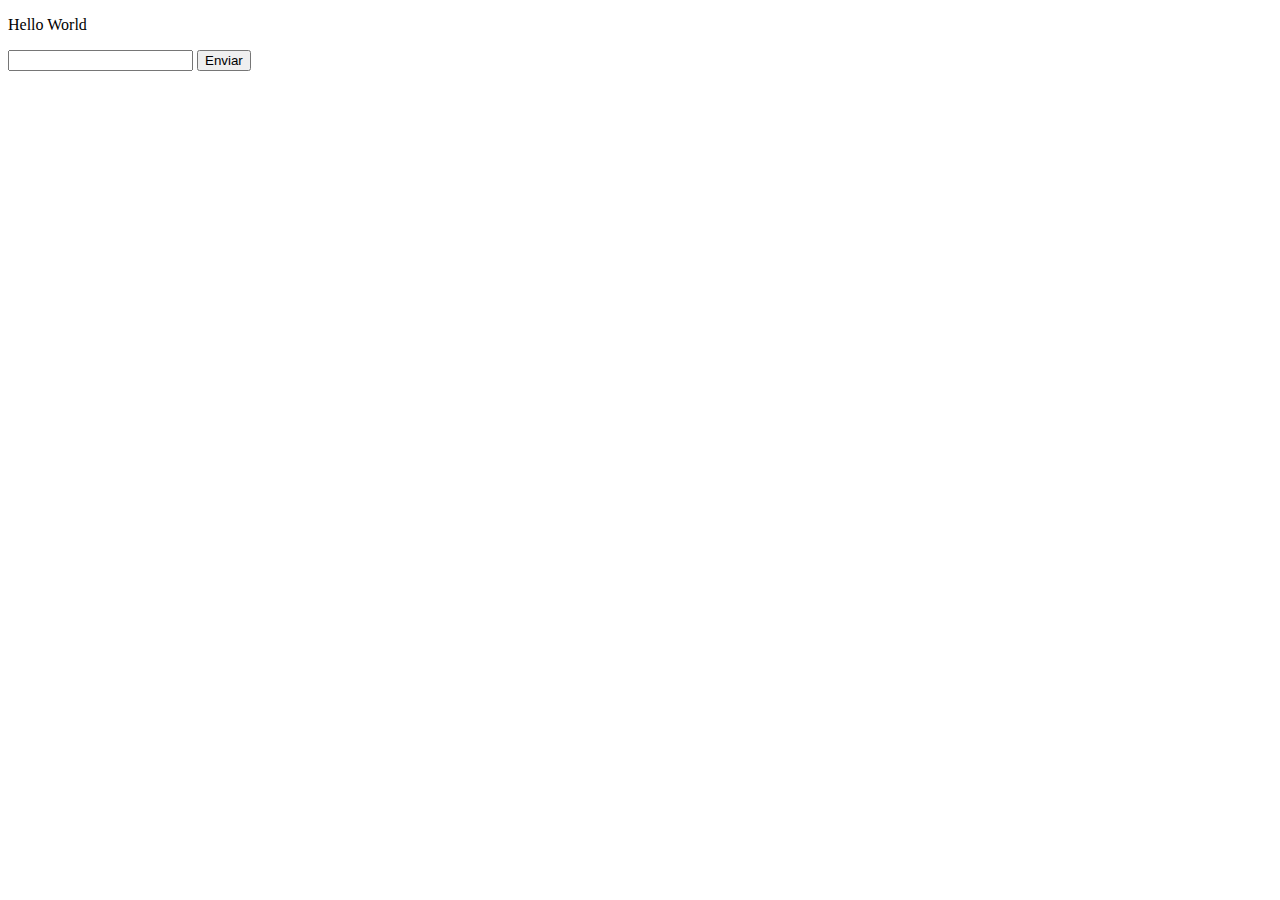
<file: index.html>
<!DOCTYPE html>
<html>
    <head>
        <title>Ifood</title>
    </head>
    <body onload="window.alert('Seja bem-vindo!')">
        <p>Hello World</p>
        <input type="text" id="valor">
        <button id="enviar">Enviar</button>
        <div id="conteudo"></div>
        <script>
            document.querySelector("#enviar") //dom encontre o elemento "enviar"
            .addEventListener("click", mudarValor) //primero informa o evento, informa função
            
            function mudarValor(){
                document.querySelector("#valor").value = "Novo conteúdo"
                if( document.getElementById("conteudo").innerHTML == "<p>Estou usando um smartphone</p>"){
                     document.getElementById("conteudo").innerHTML = "<p>Estou usando um computador</p>"
                }
                else{
                    document.getElementById("conteudo").innerHTML = "<p>Estou usando um smartphone</p>" //inner para alternar conteúdo, elementos me blocos
                }
            } 
        </script>
    </body>
</html>
</file>
